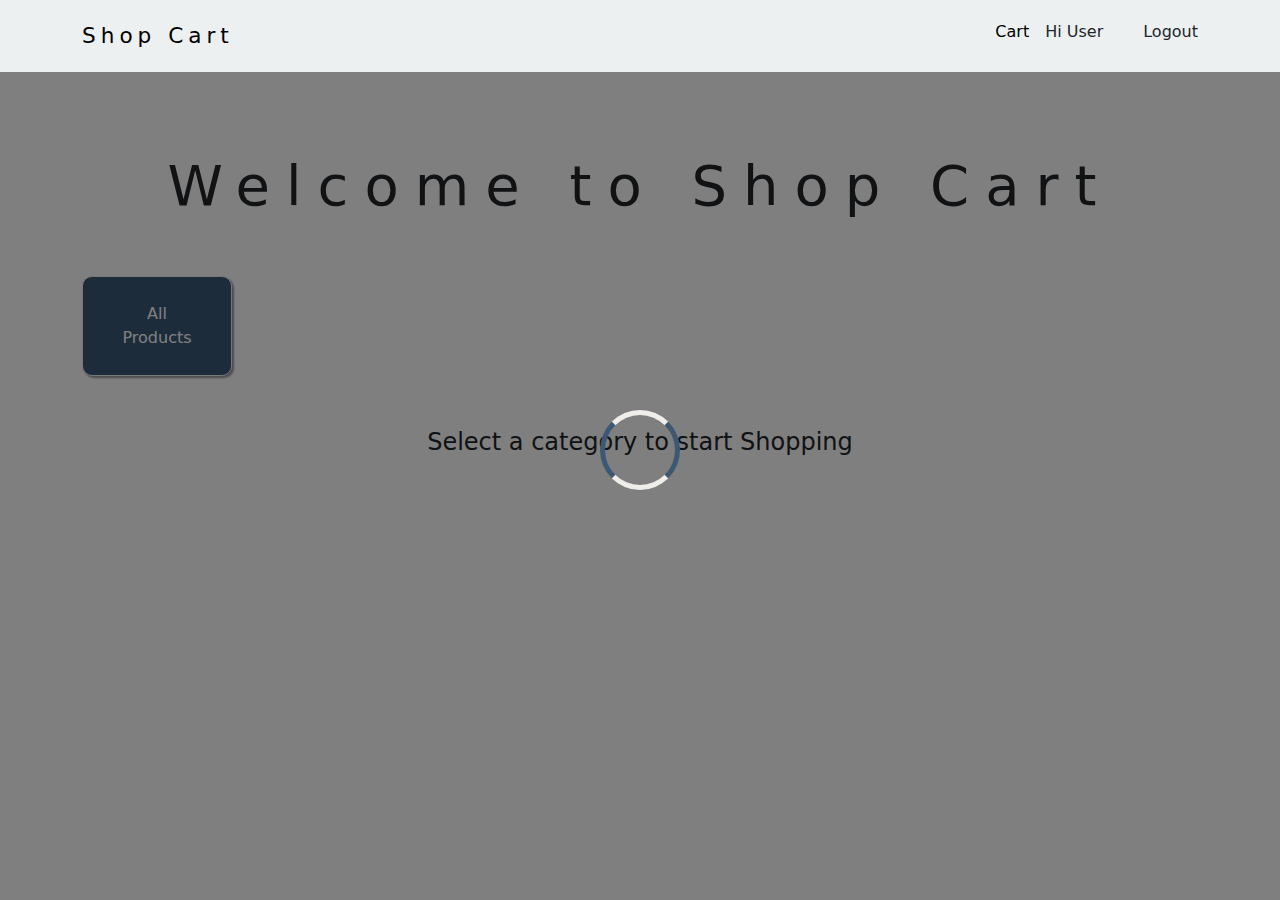
<file: index.html>
<!DOCTYPE html>
<html lang="en">
<head>
    <meta charset="UTF-8">
    <meta name="viewport" content="width=device-width, initial-scale=1.0">
    <title>Document</title>
    <link href="https://cdn.jsdelivr.net/npm/bootstrap@5.3.3/dist/css/bootstrap.min.css" rel="stylesheet" integrity="sha384-QWTKZyjpPEjISv5WaRU9OFeRpok6YctnYmDr5pNlyT2bRjXh0JMhjY6hW+ALEwIH" crossorigin="anonymous">
    <link rel="stylesheet" href="css/common.css">
    <link rel="stylesheet" href="css/home.css">
</head>
<body>

    <div class="loader-backdrop" id="loader-backdrop">
        <div class="loader ">
            <div>
                
            </div>
        </div>
    </div>

    <div class="homepage">
        <nav id="header">
            <div class="container">
                <div class="row">
                    <div class="header-wrapper d-flex justify-content-between">
                        <div class="logo d-inline-block">
                            <a href="index.html" class="text-decoration-none">Shop Cart</a>
                        </div>
                        <div class="user-action d-flex flex-row">
                            <a href="cart.html">Cart</a>
                            <div class="user-intro" id="user-intro">Hi User</div>
                            <div class="logout-btn" id="logout-btn">Logout</div>
                        </div>
                    </div>
                </div>
            </div>
        </nav>

        <div class="container">
            <div class="row">
                <h2 class="home-title text-center">Welcome to Shop Cart</h2>
                <div class="category-list d-flex flex-row justify-content-between align-items-center" id="category-list">
                    <div class="category-item d-flex align-items-center justify-content-center">
                        <a href="productList.html">All Products</a>
                    </div>
                    
                </div>
                <div class="category-title text-center">
                    Select a category to start Shopping 
                </div>
            </div>
        </div>
    </div>


    <script src="https://cdn.jsdelivr.net/npm/@popperjs/core@2.11.8/dist/umd/popper.min.js" integrity="sha384-I7E8VVD/ismYTF4hNIPjVp/Zjvgyol6VFvRkX/vR+Vc4jQkC+hVqc2pM8ODewa9r" crossorigin="anonymous"></script>    
    <script src="https://cdn.jsdelivr.net/npm/bootstrap@5.3.3/dist/js/bootstrap.min.js" integrity="sha384-0pUGZvbkm6XF6gxjEnlmuGrJXVbNuzT9qBBavbLwCsOGabYfZo0T0to5eqruptLy" crossorigin="anonymous"></script>
    <script src="js/common.js" ></script>
    <script src="js/index.js" ></script>

</body>
</html>
</file>
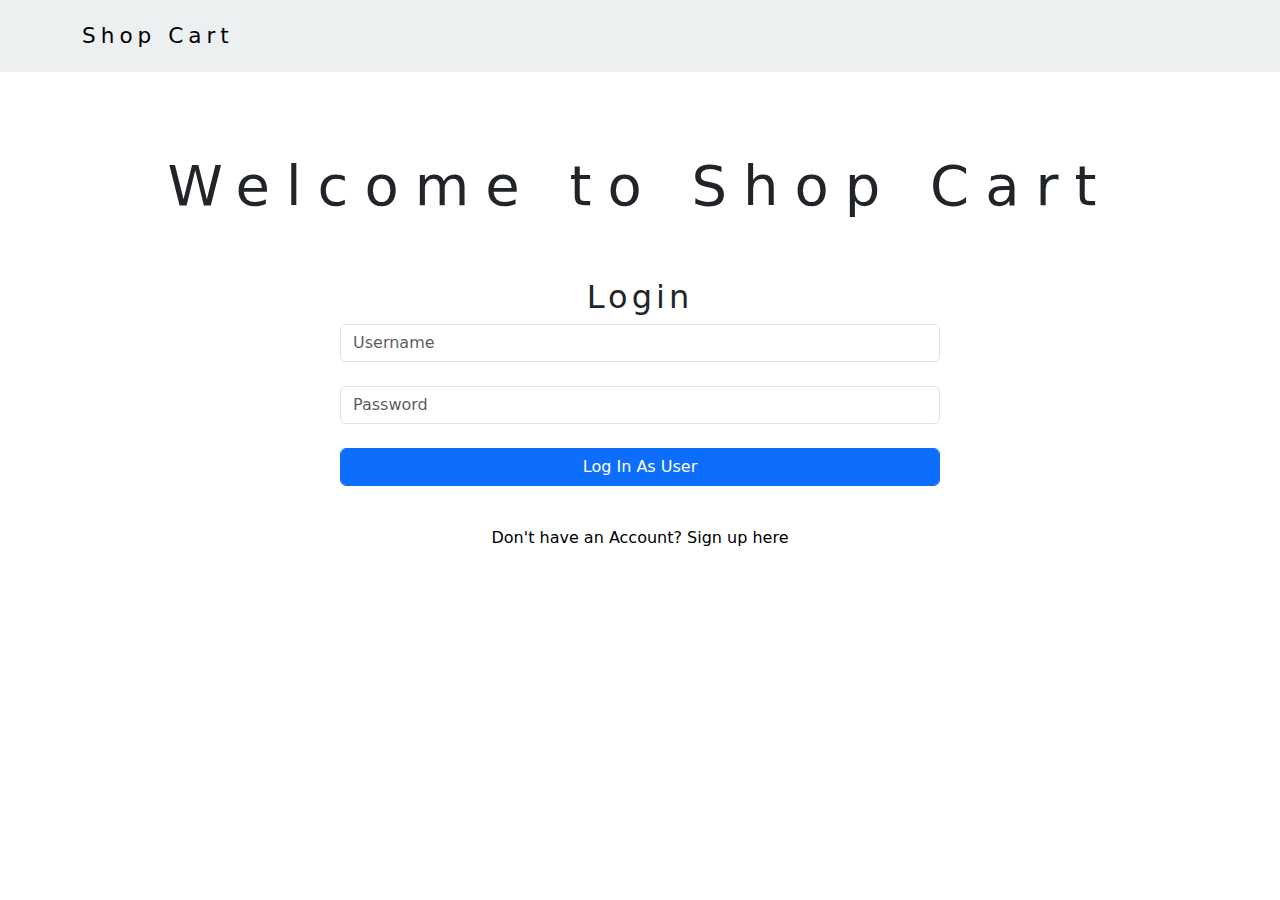
<file: login.html>
<!DOCTYPE html>
<html lang="en">

<head>
    <meta charset="UTF-8" />
    <meta name="viewport" content="width=device-width, initial-scale=1.0" />
    <title>Document</title>
    <link href="https://cdn.jsdelivr.net/npm/bootstrap@5.3.3/dist/css/bootstrap.min.css" rel="stylesheet"
        integrity="sha384-QWTKZyjpPEjISv5WaRU9OFeRpok6YctnYmDr5pNlyT2bRjXh0JMhjY6hW+ALEwIH" crossorigin="anonymous" />
    <link rel="stylesheet" href="css/common.css" />
    <link rel="stylesheet" href="css/login.css" />
</head>

<body>

    

    <div class="loginPage">
        <nav id="header">
            <div class="container">
                <div class="row">
                    <div class="header-wrapper d-flex justify-content-between">
                        <!-- we have made this div flex, with space between -->
                        <div class="logo d-inline-block">
                            <a href="index.html" class="text-decoration-none">Shop Cart</a>
                        </div>
                    </div>
                </div>
            </div>
        </nav>
        <div class="container">
            <div class="row">
                <h2 class="home-title text-center">Welcome to Shop Cart</h2>
            </div>
            <div class="login-wrapper" id="loginForm">
                <h4 class="text-center">Login</h4>
                <div class="input-group">
                    <input type="text" placeholder="Username" class="form-control" id="loginUsername" />
                </div>
                <div class="input-group">
                    <input type="text" placeholder="Password" class="form-control" id="loginPassword" />
                </div>
                <div class="input-group">
                    <button class="form-control btn btn-primary">Log In As User</button>
                </div>
                <div class="signup-btn text-center" id="showSignUpBtn">
                    Don't have an Account? Sign up here
                </div>
            </div>
        </div>
    </div>
    
    <script src="https://cdn.jsdelivr.net/npm/@popperjs/core@2.11.8/dist/umd/popper.min.js"
        integrity="sha384-I7E8VVD/ismYTF4hNIPjVp/Zjvgyol6VFvRkX/vR+Vc4jQkC+hVqc2pM8ODewa9r"
        crossorigin="anonymous"></script>
    <script src="https://cdn.jsdelivr.net/npm/bootstrap@5.3.3/dist/js/bootstrap.min.js"
        integrity="sha384-0pUGZvbkm6XF6gxjEnlmuGrJXVbNuzT9qBBavbLwCsOGabYfZo0T0to5eqruptLy"
        crossorigin="anonymous"></script>
    
</body>

</html>
</file>
<file: css/common.css>
html{
    box-sizing: border-box;
}

*,*::after,*::before{
    box-sizing: inherit;
}

:root{
    --blue-gray:#ecf0f1;
    --pale-blue:#2c3e50;
    --mid-gray:#999;
    --jean-blue:#3b5875;
    --light-blue:#95afc0;
    --sky-blue:#dff9fb;
    --dark-sky-blue:#c7ecee;
    --light-gray:#ccc;
}

#header{
    background-color: var(--blue-gray);
    padding: 1.25rem 0;
    top: 0;
    position: sticky;
}

#header .header-wrapper .logo{
    font-size: 1.35rem;
    line-height: 1.5;
}

#header .header-wrapper .logo a{
    color: black;
    letter-spacing: 5px;
}

#header .header-wrapper .user-action{
    font-size: 1rem;
    line-height: 1.5;
    gap: 1rem;
}

#header .header-wrapper .logout-btn{
    cursor: pointer;
    margin-left: 1.5rem;
}

#header .header-wrapper .user-action a{
    color: black;
    text-decoration: none;
    
}

#header .header-wrapper .user-action a:hover{
    text-decoration: underline;
}

.loader-backdrop {
    position: absolute;
    background-color: rgba(0,0,0,0.5);
    height: 100%;
    width: 100%;
    display: flex;
    justify-content: center;
    align-items: center;
}

.loader {
    display: flex;
    justify-content: center;
    align-items: center;
    height: 5rem;
}

.loader > div {
    border: 5px solid var(--jean-blue); 
    width: 5rem;
    height: 5rem;
    border-top: 5px solid #f0eeeb;
    border-bottom: 5px solid #f0eeeb;
    border-radius: 50%;
    animation: spinner2 2s linear infinite;
}

@keyframes spinner2 {
    from {
        transform: rotate(0);
    }

    to {
        transform: rotate(360deg);
    }
}
</file>
<file: css/home.css>
.home-title{
    font-size: 3.5rem;
    letter-spacing: 1rem;
    margin-top: 5rem;
}

.category-title{
    font-size: 1.5rem;
    margin-top: 3rem;
}

.category-list{
    margin-top: 3rem;
    gap: 1rem;
}

.category-item{
    border: 1px solid var(--blue-gray);
    background-color: var(--jean-blue);
    width: 150px;
    padding: 20px 30px;
    text-align: center;
    border-radius: 10px;
    min-height: 100px;
    box-shadow: 2px 2px 2px var(--mid-gray);
    min-width: 135px;
}

.category-item a{
    color: white;
    font-size: 1rem;
    text-decoration: none;
}

.category-item:hover{
    box-shadow: 0px 0px;
    transition: box-shadow 0.15s linear 0s;
}
</file>
<file: css/login.css>
.home-title{
    font-size: 3.5rem;
    margin-top: 5rem;
    letter-spacing: 1rem;
}

.login-wrapper{
    width: 600px;
    margin: 50px auto;
}

.login-wrapper .signup-btn{
    cursor: pointer;
    color: black;
    padding: 1rem;
}

.login-wrapper .signup-btn:hover{
    text-decoration: underline;
}

.input-group{
    margin-bottom: 1.5rem;
}

.login-wrapper h4{
    font-size: 2rem;
    letter-spacing: 4px;
}
</file>
